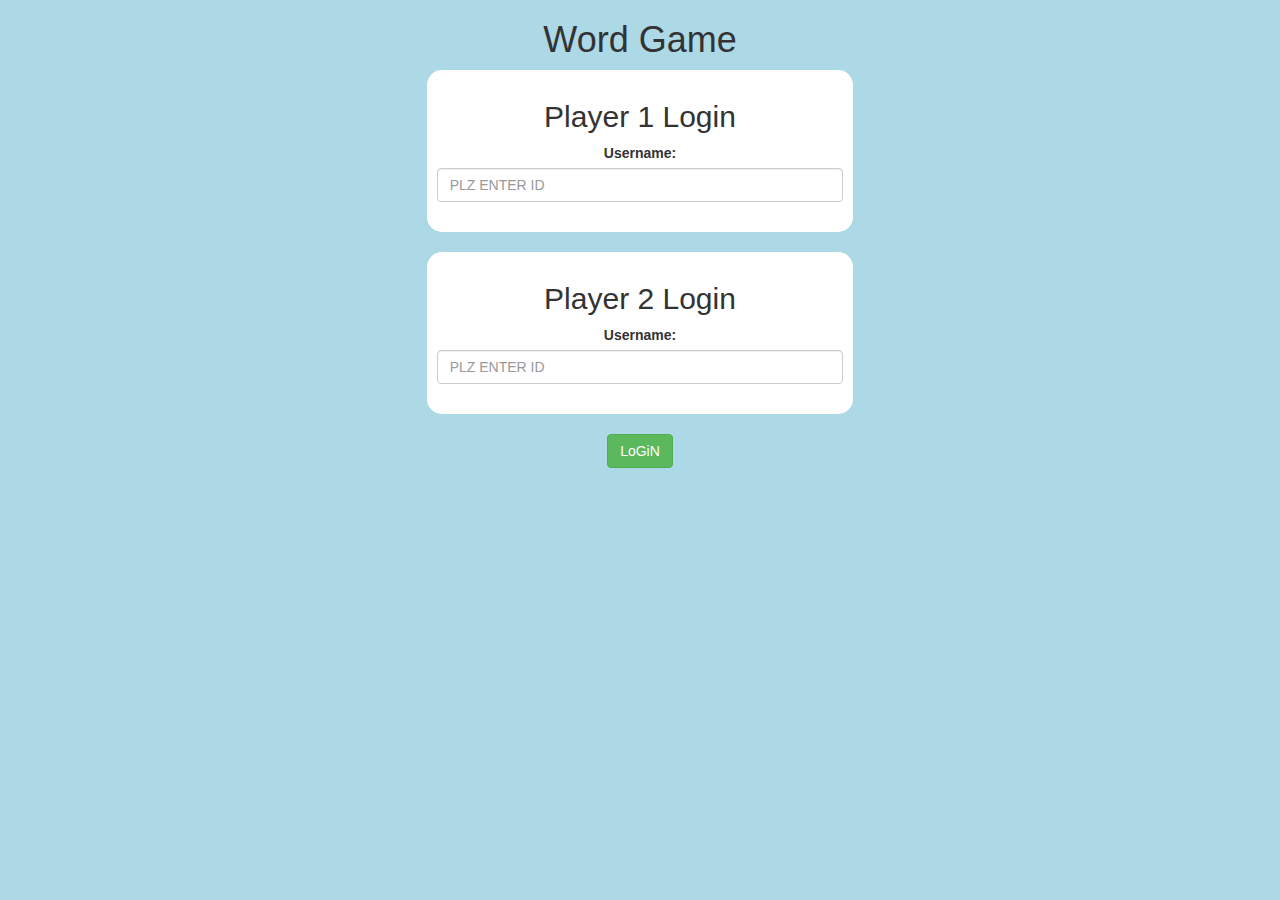
<file: index.html>
<!DOCTYPE html>
<html>
<head>
	<title>Guess The Word</title>

<meta name="viewport" content="width=device-width, initial-scale=1">
<link rel="stylesheet" href="https://maxcdn.bootstrapcdn.com/bootstrap/3.4.0/css/bootstrap.min.css">
<script src="https://ajax.googleapis.com/ajax/libs/jquery/3.4.1/jquery.min.js"></script>
<script src="https://maxcdn.bootstrapcdn.com/bootstrap/3.4.0/js/bootstrap.min.js"></script>

<link rel="stylesheet" type="text/css" href="game.css">

</head>
<body>
<center>
	<h1>Word Game</h1>
	<div id = "login_div1" class = "col-lg-4 col-md-4 col-sm-8 col-xs-11" >
		<h2>Player 1 Login</h2>
		<label>Username:</label>
		<input id = "input_1" class = "form-control" placeholder = "PLZ ENTER ID"> 
		<br>
	</div>
	<br>
	<div id = "login_div2" class = "col-lg-4 col-md-4 col-sm-8 col-xs-11" >
		<h2>Player 2 Login</h2>
		<label>Username:</label>
		<input id = input_2 class = "form-control" placeholder = "PLZ ENTER ID"> 
		<br>
	</div>
	<br>
	<button class = "btn btn-success" onclick = addUser()>        LoGiN        </button>
</center>
<script src="superkalafrajilisticexpialodocious.js"></script>
</body>
</html>
</file>
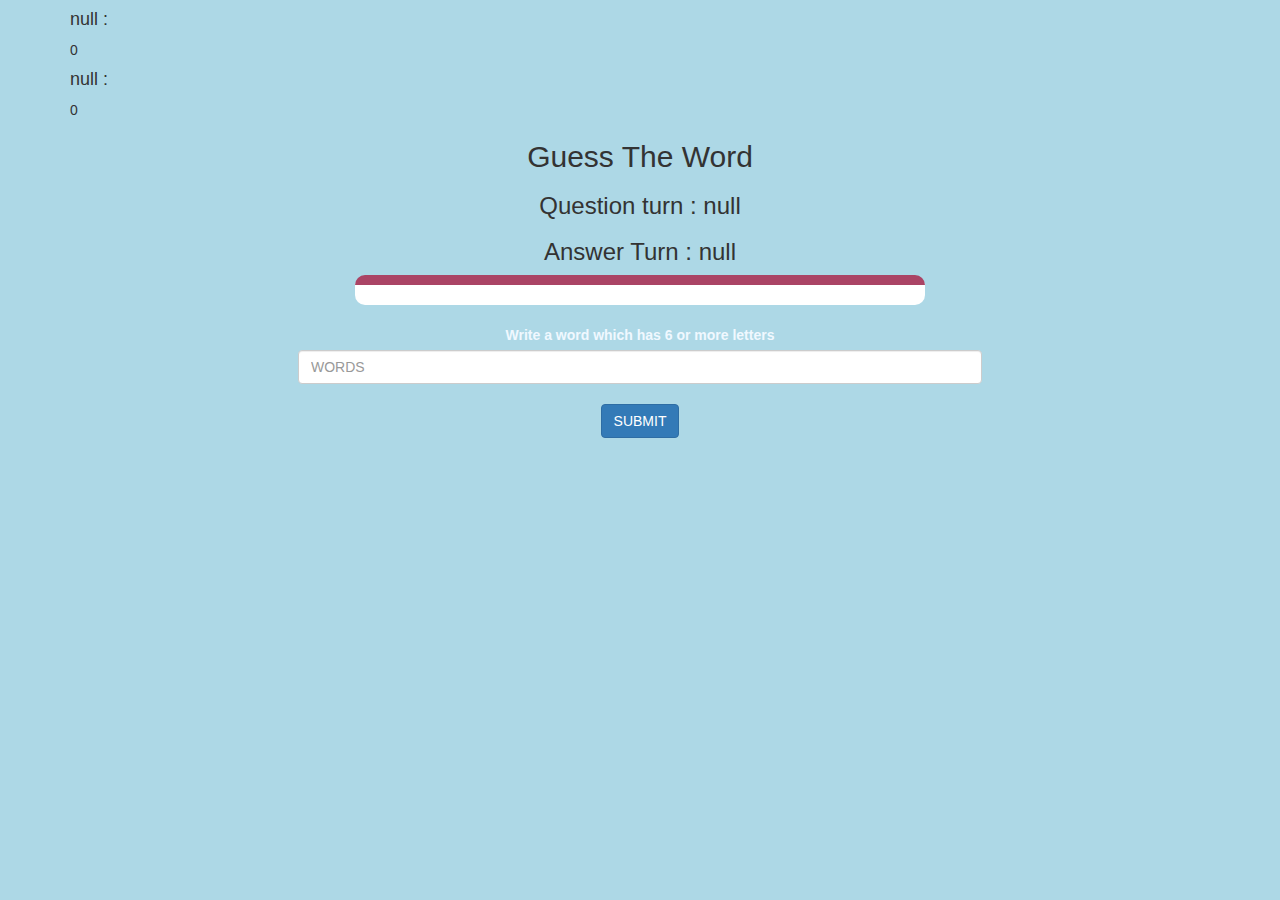
<file: game.html>
<html>
    <head>
            <title>guess the WORD</title>
            <meta name="viewport" content="width=device-width, initial-scale=1">
<link rel="stylesheet" href="https://maxcdn.bootstrapcdn.com/bootstrap/3.4.0/css/bootstrap.min.css">
<script src="https://ajax.googleapis.com/ajax/libs/jquery/3.4.1/jquery.min.js"></script>
<script src="https://maxcdn.bootstrapcdn.com/bootstrap/3.4.0/js/bootstrap.min.js"></script>

<link rel="stylesheet" href = "game.css">
    </head>
    <body>
        <div class = "container">
            <h4 id = "player1name"></h4> <span id = "player1score"></span>
            <br>
            <h4 id = "player2name"></h4> <span id="player2score"></span>
            <center>
                <h2>Guess The Word</h2>
                <h3 id = "playerquestion"></h3>
                <h3 id = "playeranswer"></h3>
                <div id = "output" class = "col-lg-6"></div>
                    <br>
                <label style = 'color: aliceblue'>Write a word which has 6 or more letters</label>
                            <br>
                <input  id = "word"class = "form-control" placeholder = "WORDS">
                                        <br>
                <button class = "btn btn-primary" onclick  = "send()">SUBMIT</button>
            </center>
        </div>

       <script src = "Gnome.js"></script>    
    </body>
</html>
</file>
<file: game.css>
body
{
	background: lightblue;
}

	#login_div1 , #login_div2
	{
		background: white;
		padding: 10px;
		float: none;
		border-radius: 15px;
	}


#player1_name , #player2_name
{
	display: inline-block;
	margin-left: 20px;
}
#word
{
	width: 60%;
}
#word_display
{
	letter-spacing: 5px;
}
#output
{
background: white;
border-radius: 10px;
border-top: 10px solid #AA4465;
padding: 10px;
float: none;
text-align: left;
}
</file>
